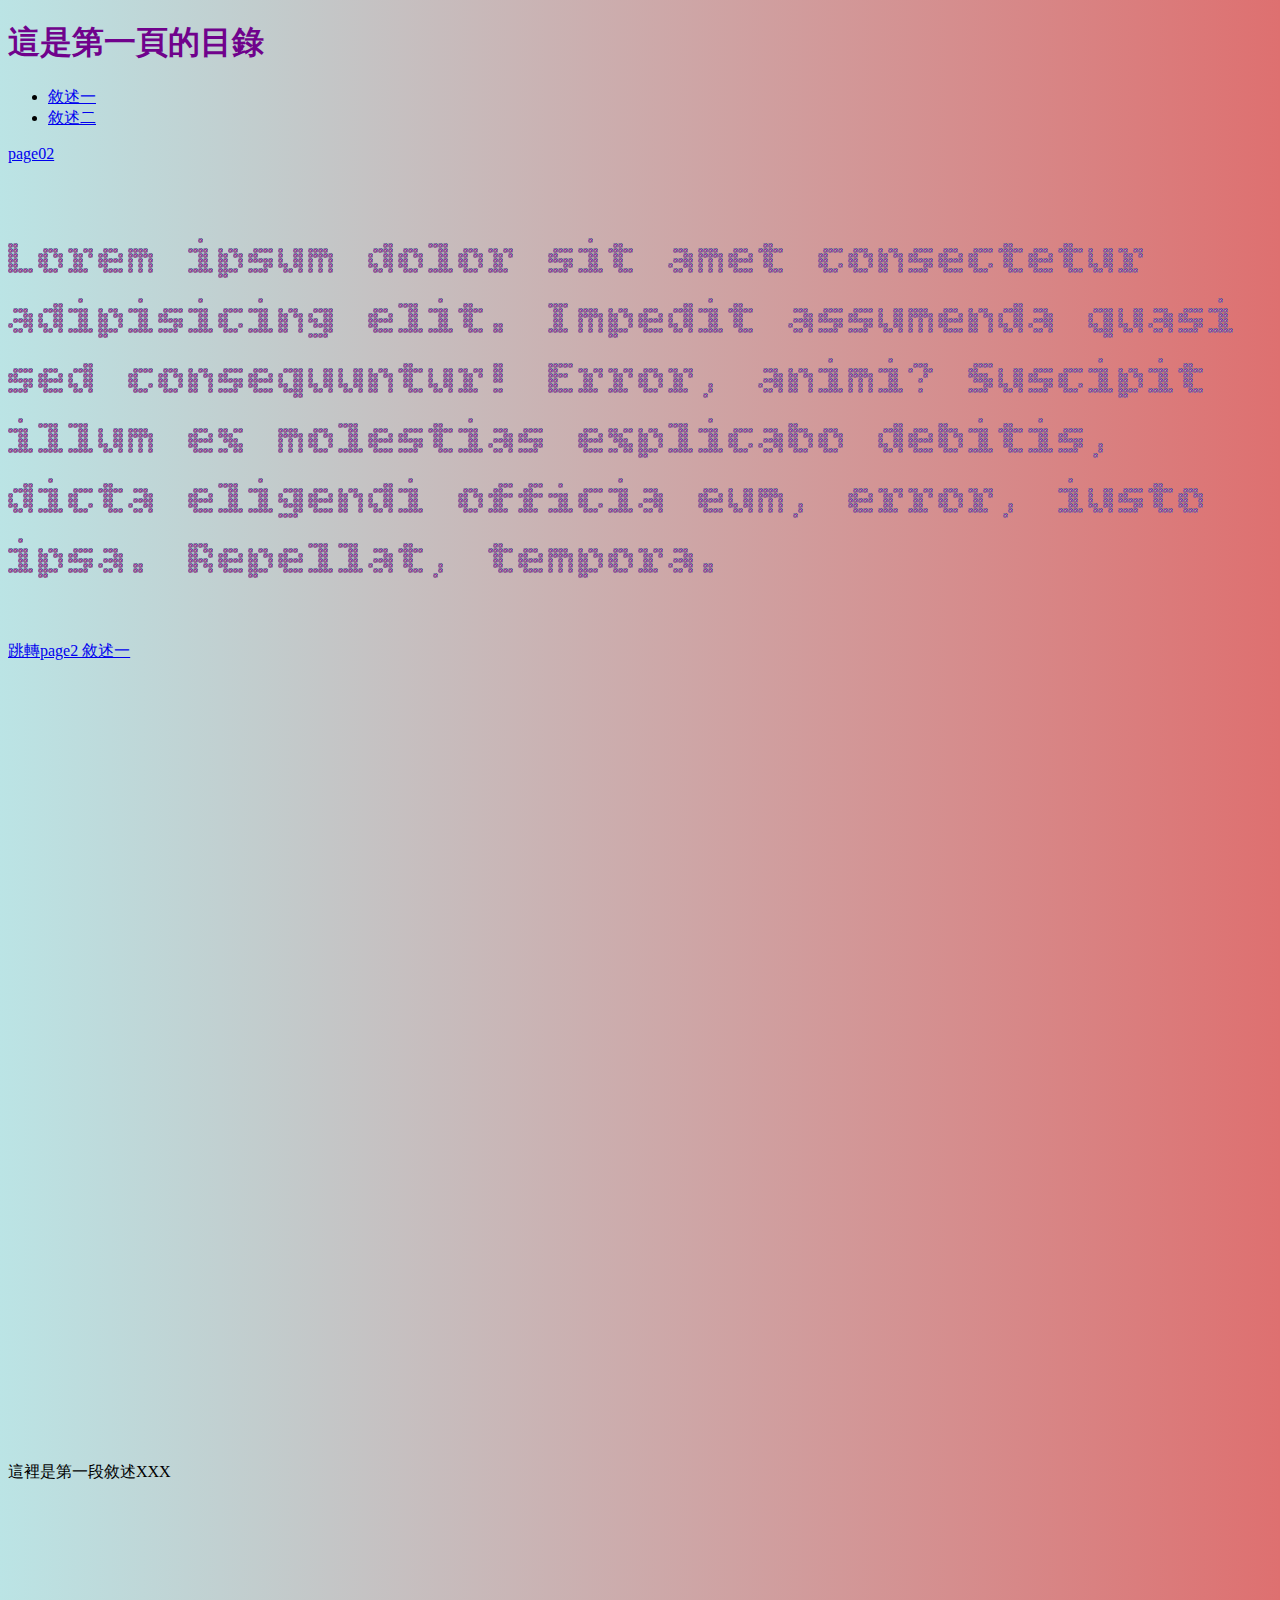
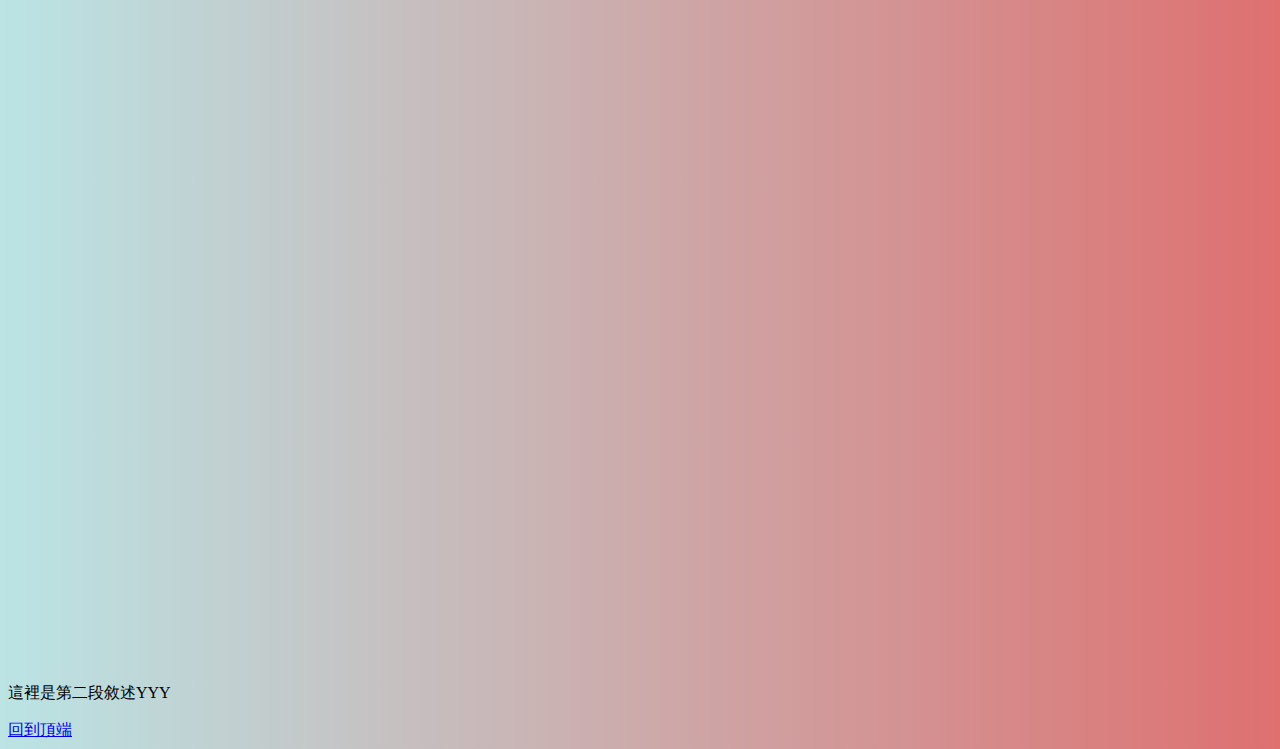
<file: Anchor/page_01.html>
<!DOCTYPE html>
<html lang="en">

<head>
    <link rel="preconnect" href="https://fonts.googleapis.com">
    <link rel="preconnect" href="https://fonts.gstatic.com" crossorigin>
    <link href="https://fonts.googleapis.com/css2?family=Bitcount+Ink:wght@100..900&display=swap" rel="stylesheet">
    <link rel="stylesheet" href="./style.css">
    <meta charset="UTF-8">
    <meta name="viewport" content="width=device-width, initial-scale=1.0">
    <title>page_01</title>
    <style>
        body {
            /* 由上到下的藍紫漸層 */
            background: linear-gradient(to right, #bbe4e5, #de7070);
        }
    </style>

</head>

<body id="top">
    <h1 id="top">這是第一頁的目錄</h1>
    <ul>
        <li><a href="#text_01">敘述一</a></li>
        <li><a href="#text_02">敘述二</a></li>
    </ul>

    <a href="./page_02.html">page02</a><br>
    <br>
    <p class="Lorem">Lorem ipsum dolor sit amet consectetur adipisicing elit. Impedit assumenda quasi sed
        consequuntur! Error, animi? Suscipit illum ex molestias explicabo debitis, dicta eligendi officia eum, error,
        iusto ipsa. Repellat, tempora.</p>
    <a href="./page_02.html#page_02_text_01">跳轉page2 敘述一</a>

    <p id="text_01" style="margin-top: 800px;">這裡是第一段敘述XXX</p>
    <p id="text_02" style="margin-top: 800px;">這裡是第二段敘述YYY</p>

    <a href="#top">回到頂端</a>
</body>

</html>
</file>
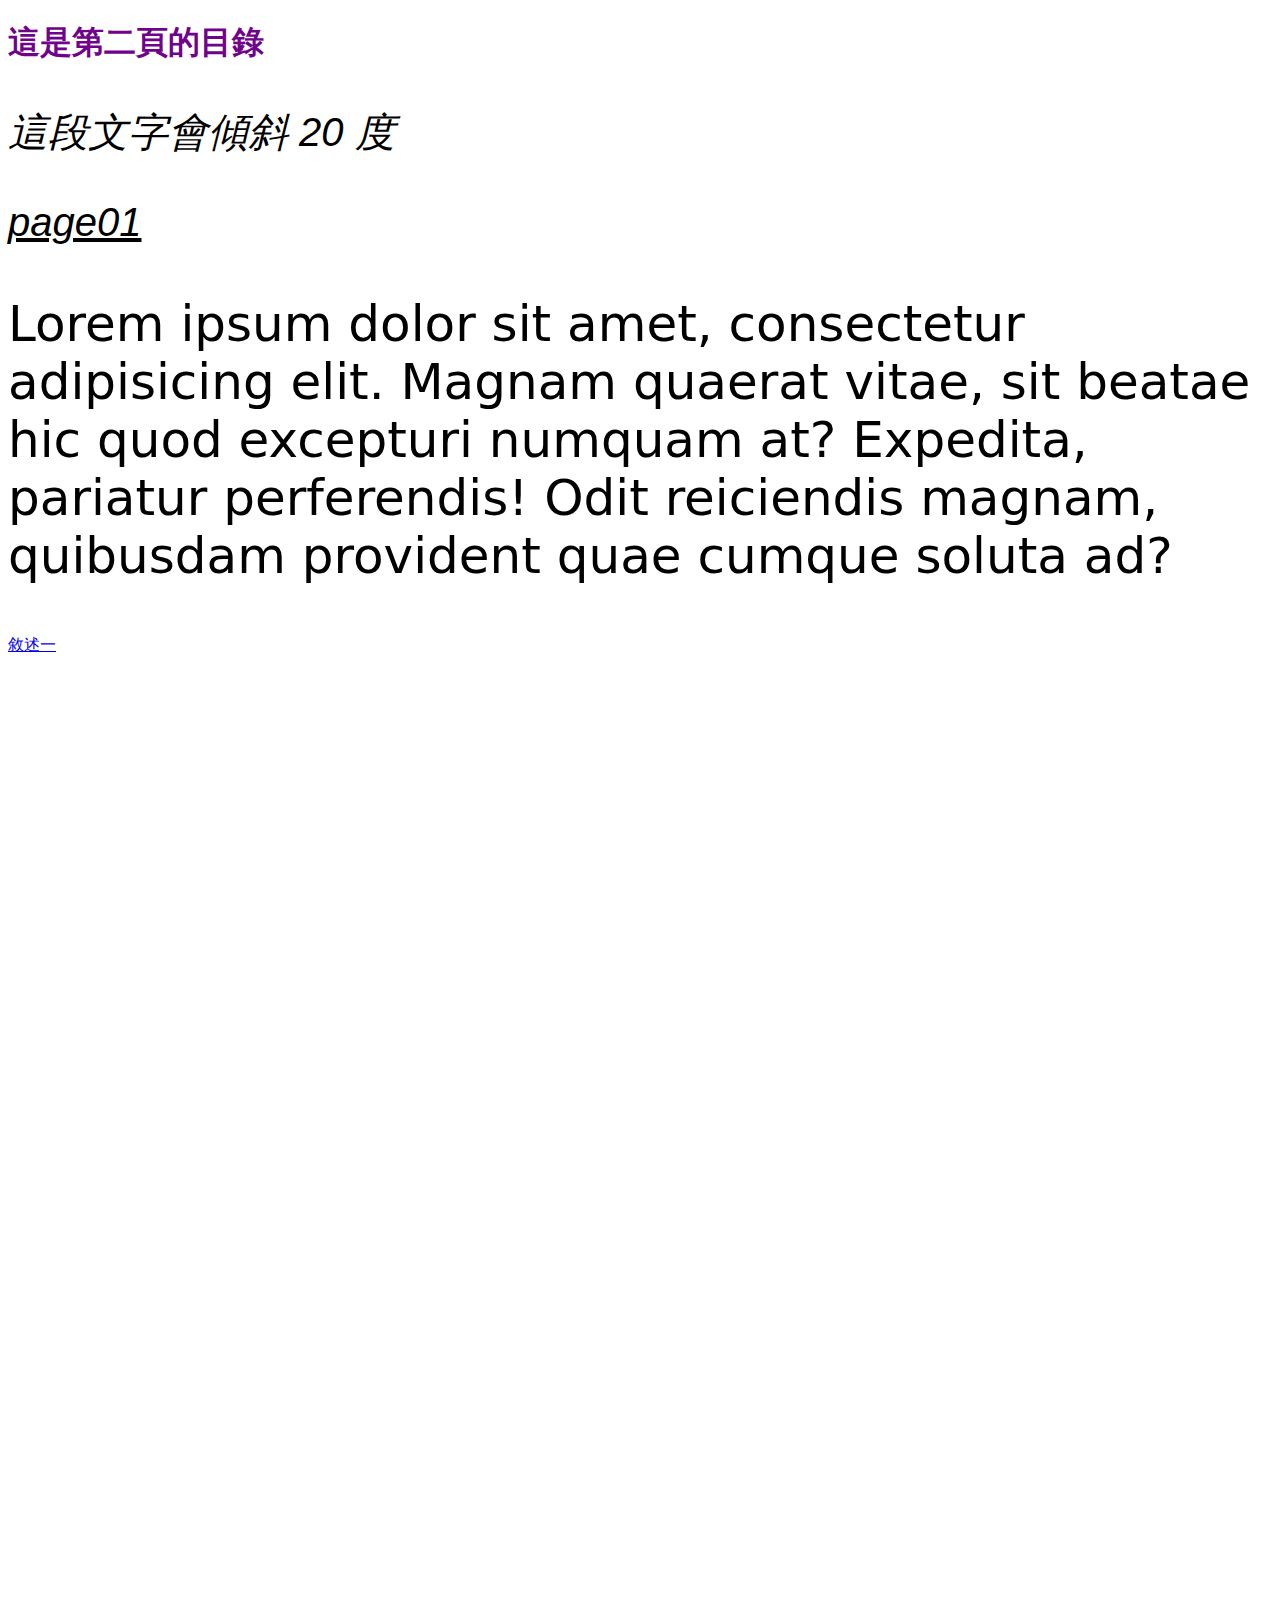
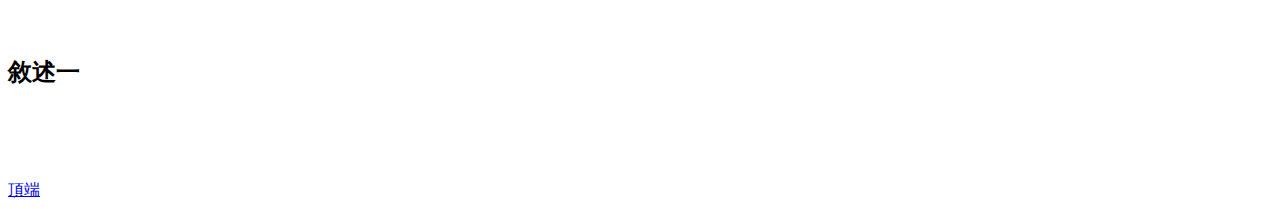
<file: Anchor/page_02.html>
<!DOCTYPE html>
<html lang="en">

<head>
    <meta charset="UTF-8">
    <meta name="viewport" content="width=device-width, initial-scale=1.0">
    <title>page_02</title>
    <link rel="stylesheet" href="style.css">
    <style>
        p {

            font-family: 'Franklin Gothic Medium', 'Arial Narrow', Arial, sans-serif;
            font-weight: 130;
            font-style: italic;
            font-size: 40px;
        }
    </style>
</head>

<body>
    <h1>這是第二頁的目錄</h1>
    <p class="slnt">這段文字會傾斜 20 度</p>
    <p class="slnt"><a href="./page_01.html" style="color: black;">page01</a></h3>
    <p class="Lorem">Lorem ipsum dolor sit amet, consectetur adipisicing elit. Magnam quaerat vitae, sit beatae hic quod
        excepturi numquam at? Expedita, pariatur perferendis! Odit reiciendis magnam, quibusdam provident quae cumque
        soluta ad?</p>
    <a href="#text_01">敘述一</a>

    <!-- 用 CSS 取代過多 <br> -->
    <div style="margin-top: 1000px;"></div>
    <span id="text_01"></span> <!-- span真好用  -->
    <span id="page_02_text_01" </span>
        <h2>敘述一</h2><br><br><br><br>

        <a href="#top">頂端</a>

</body>

</html>
</file>
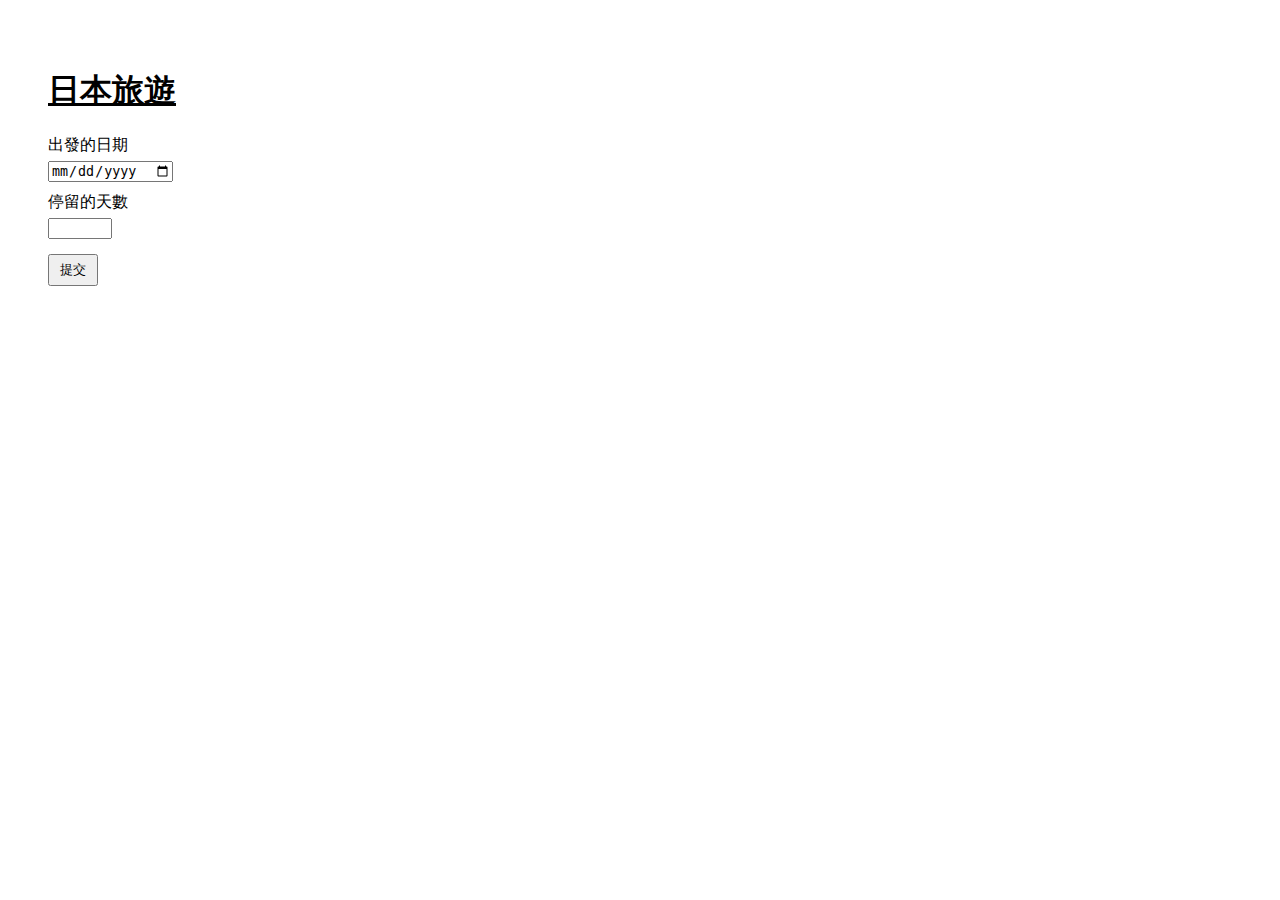
<file: form/page_01.html>
<!DOCTYPE html>
<html lang="zh-Hant">
<head>
    <meta charset="UTF-8">
    <meta name="viewport" content="width=device-width, initial-scale=1.0">
    <title>日本旅遊</title>
    <style>
        body {
            font-family: "Microsoft JhengHei", sans-serif;
            padding: 40px;
        }
        h1 {
            text-decoration: underline;
        }
        label {
            display: block;
            margin-top: 10px;
            margin-bottom: 5px;
        }
        input[type="submit"] {
            margin-top: 15px;
            padding: 5px 10px;
        }
    </style>
</head>
<body>
    <h1>日本旅遊</h1>
    
    <form>
        <label for="start-date">出發的日期</label>
        <input type="date" id="start-date" name="start-date">

        <label for="days">停留的天數</label>
        <input type="number" id="days" name="days" min="1" max="100">

        <br>
        <input type="submit" value="提交">
    </form>
</body>
</html>
</file>
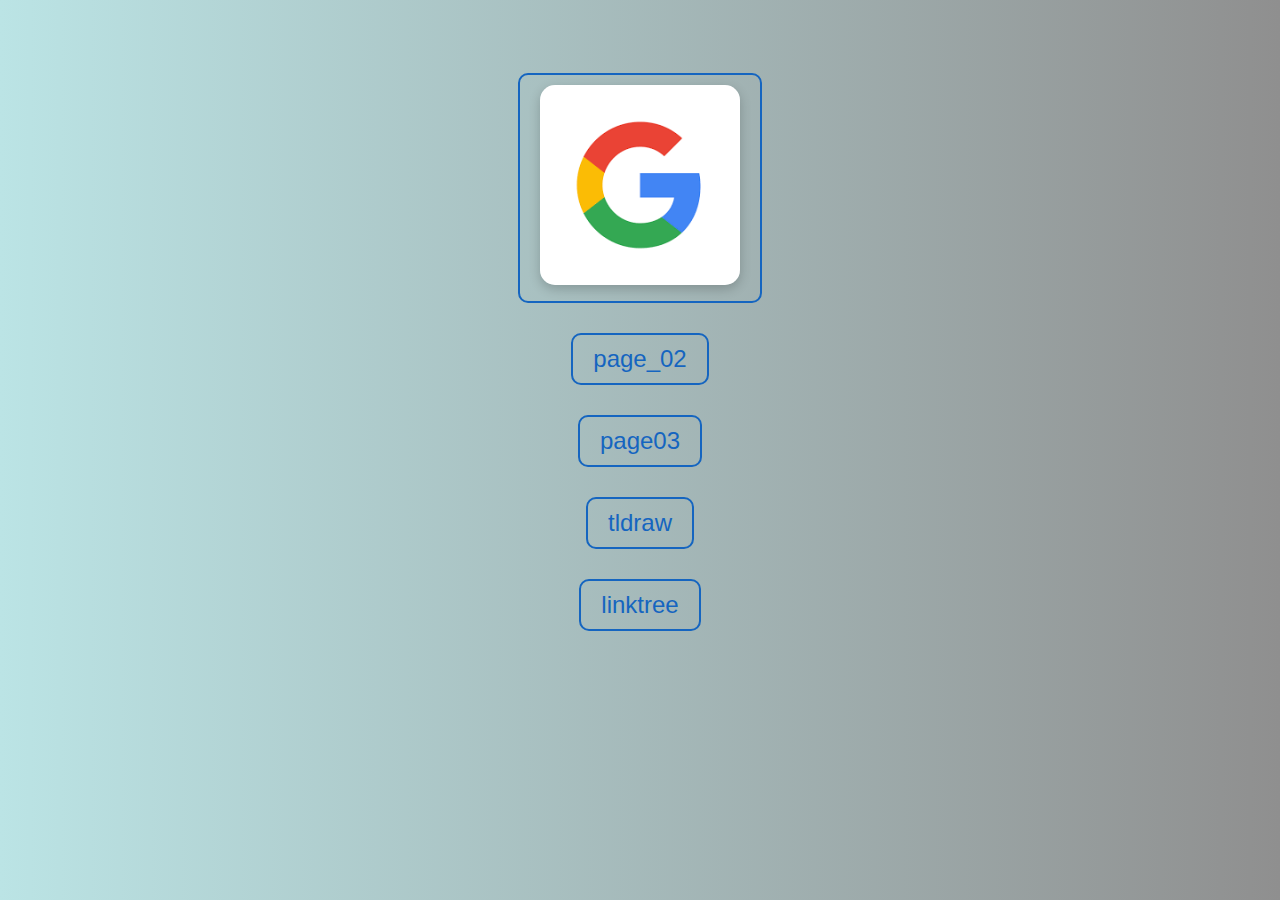
<file: hyperlink/page_01.html>
<!DOCTYPE html>
<html lang="en">

<head>
    <meta charset="UTF-8">
    <meta name="viewport" content="width=device-width, initial-scale=1.0">
    <title>page_01</title>
    <style>
        body {
            align-items: center;
            font-family: Arial, sans-serif;
            background: linear-gradient(to right, #bbe4e5, #8f8f8f);
            text-align: center;
            padding: 50px;
        }

        a {
            display: inline-block;
            margin: 15px;
            padding: 10px 20px;
            font-size: 1.5em;
            color: #1565c0;
            text-decoration: none;
            border: 2px solid #1565c0;
            border-radius: 10px;
            transition: all 0.3s ease;
        }

        a:hover {
            background-color: #1565c0;
            color: white;
            transform: scale(1.05);
        }

        img {
            border-radius: 15px;
            box-shadow: 0 4px 12px rgba(0, 0, 0, 0.2);
            transition: transform 0.3s ease;
        }

        img:hover {
            transform: scale(1.1);
        }
    </style>
</head>

<body>
    <a href="https://www.google.com/?hl=zh_TW" target="_blank">
        <img src="./image/google logo.png" height="200" alt="這是google的logo">
    </a><br>

    <a href="./page_02.html">page_02</a><br>

    <a href="./page_03.html">page03</a><br>

    <a href="https://makereal.tldraw.com/#session_id=0198dbac-daf3-792d-9f38-0a60d7e6cf28&distinct_id=0198dbac-dae9-79f3-ba5e-e7d23c059e4c"
        target="_blank">tldraw</a><br>





    <a href="https://linktr.ee/sjifhf_0205" target="_blank">linktree</a>
</body>

</html>
</file>
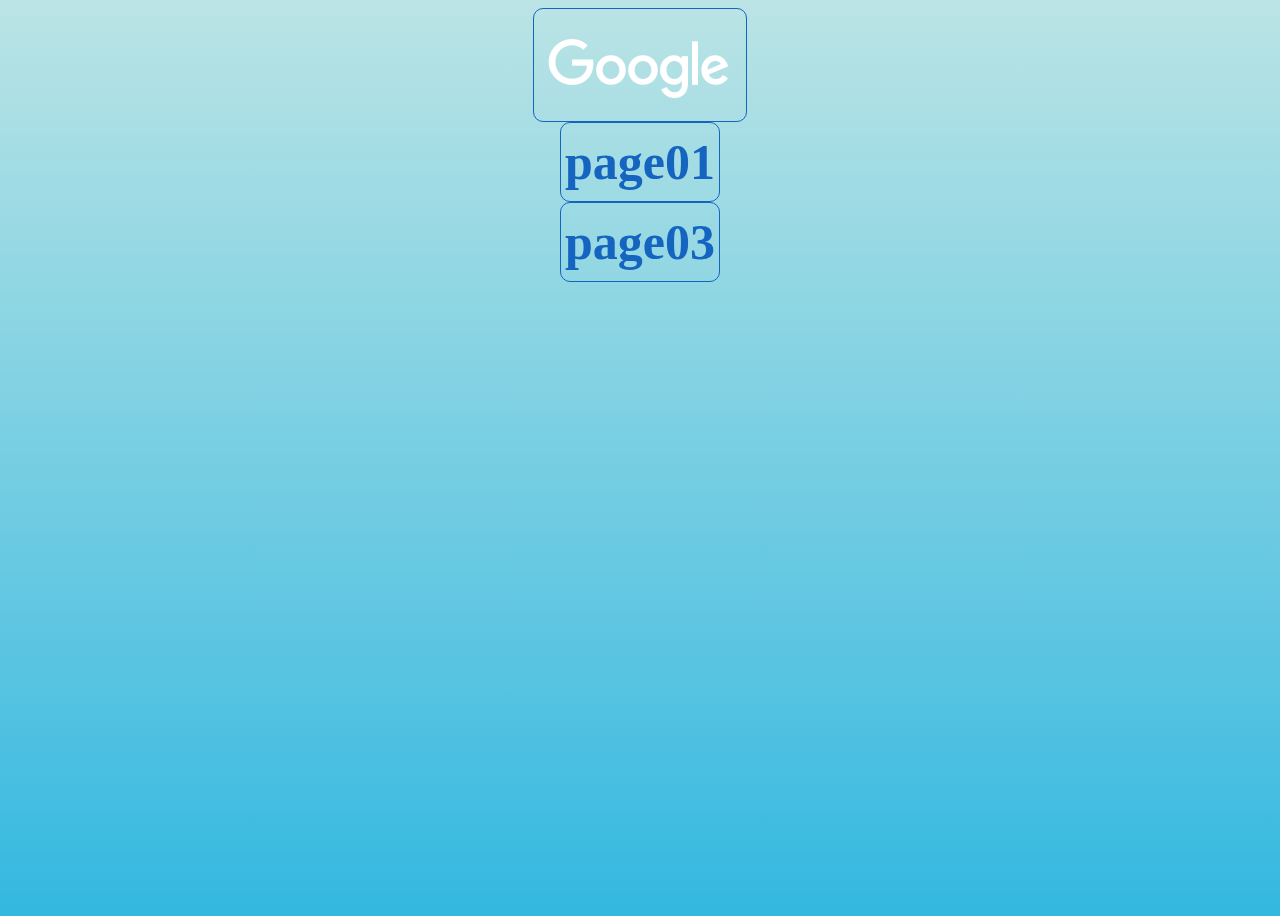
<file: hyperlink/page_02.html>
<!DOCTYPE html>
<html lang="en">

<head>
    <meta charset="UTF-8">
    <meta name="viewport" content="width=device-width, initial-scale=1.0">
    <title>page_02</title>
    <style>
        body {
            height: 100vh;
            background: linear-gradient(to bottom, #bbe4e5, #33b8e0 );
            ;
            background-repeat: no-repeat;
            text-align: center;
            font-size: 50px;
        }

        a {
            display: inline-block;
            color: #1565c0;
            text-decoration: none;/* 移除底線 */
            font-weight: bold;
            border: 1px solid #1565c0;
            border-radius: 10px;
            padding: 10px 4px;
            transition: all 1s ease;
        }

        a:hover {
            background-color: #1565c0;
            color: white;
            transform: scale(1.05);
        }
        img {
            margin: 20px 10px 0px 10px;
        }
    </style>
</head>

<body>
    <a href="https://www.google.com" target="_blank">
        <img src="./image/googlelogo_light_color_92x30dp.png" alt="這是一個GOOGLE LOGO">
    </a><br>

    <a href="./page_01.html">page01</a><br>
    <a href="./page_03.html">page03</a>

</body>

</html>
</file>
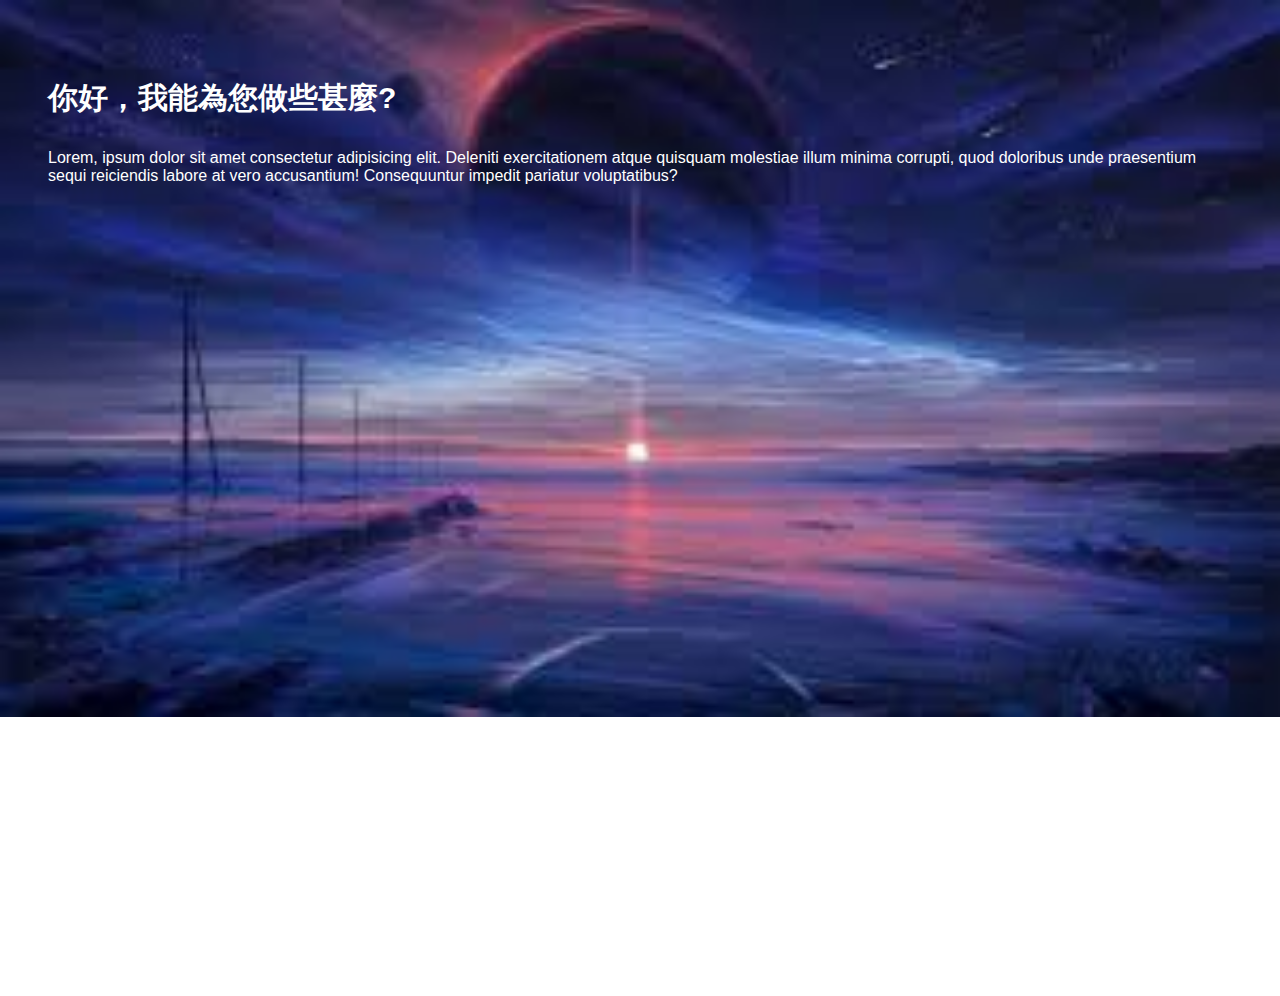
<file: table/page_01.html>
<!DOCTYPE html>
<html lang="en">

<head>
    <meta charset="UTF-8">
    <meta name="viewport" content="width=device-width, initial-scale=1.0">
    <title>page01</title>
    <style>
        .container {
            color: white;
        }
        #first_word {
            font-size: 30px;
            font-weight: bold;
        }
        body {
            font-family: "Microsoft JhengHei", sans-serif;
            padding: 40px;
            min-height: 100vh;
            background-image: url('./image/background.jpg');
            background-repeat: no-repeat;
            ;
            background-size: contain;
        }
    </style>
</head>

<body>
    <div class="container">
        <p id="first_word">你好，我能為您做些甚麼?</p>
        <p>Lorem, ipsum dolor sit amet consectetur adipisicing elit. Deleniti exercitationem atque quisquam molestiae
            illum minima corrupti, quod doloribus unde praesentium sequi reiciendis labore at vero accusantium!
            Consequuntur impedit pariatur voluptatibus?</p>
    </div>

</body>

</html>
</file>
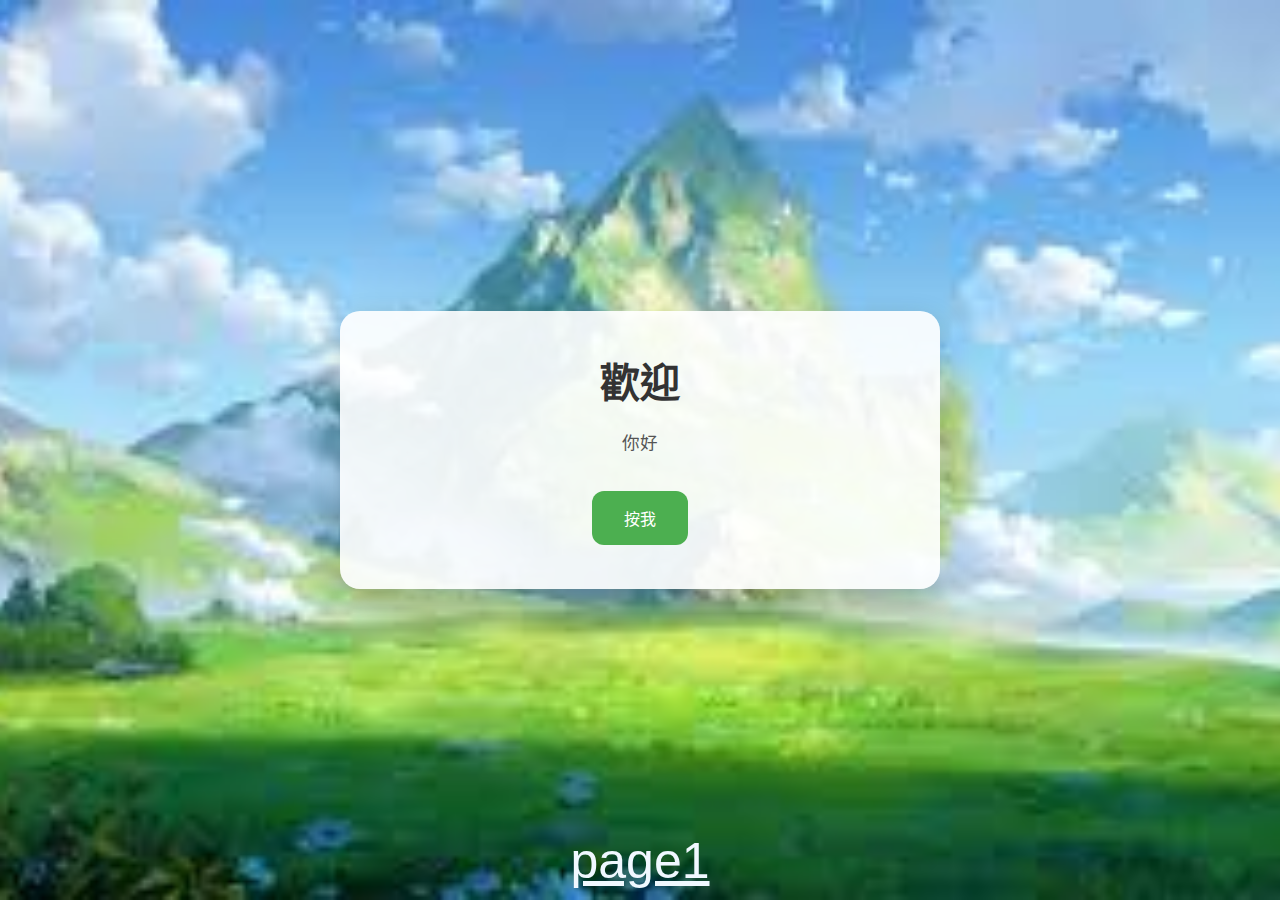
<file: table/page_02.html>
<!DOCTYPE html>
<html lang="zh-TW">

<head>
    <meta charset="UTF-8">
    <meta name="viewport" content="width=device-width, initial-scale=1">
    <title>page2</title>
    <style>
        * {
            box-sizing: border-box;
            margin: 0;
            padding: 0;
        }
        button {
            background-color: #4CAF50;
            color: white;
            padding: 15px 32px;
            text-align: center;
            text-decoration: none;
            display: inline-block;
            font-size: 16px;
            margin: 4px 2px;
            border: none;
            border-radius: 12px;
            cursor: pointer;
            transition: all 0.3s ease;
        }
        body {
            font-family: "Microsoft JhengHei", sans-serif;
            min-height: 100vh;
            background-image: url('./image/bcg2.jpg');
            background-size: cover;
            background-position: center;
            background-repeat: no-repeat;
            display: flex;
            justify-content: center;
            align-items: center;
            padding: 20px;
        }

        .container {
            background: rgba(255, 255, 255, 0.9);
            padding: 40px;
            border-radius: 20px;
            max-width: 600px;
            width: 100%;
            text-align: center;
            box-shadow: 0 10px 30px rgba(0, 0, 0, 0.2);
        }

        h1 {
            font-size: 2.5rem;
            margin-bottom: 20px;
            color: #333;
        }

        p {
            font-size: 1.1rem;
            margin-bottom: 30px;
            color: #555;
            line-height: 1.6;
        }


        button:hover {
            transform: translateY(-3px);
            box-shadow: 0 8px 15px rgba(0, 0, 0, 0.2);
        }

        @keyframes slide_left {
            from {
                transform: translateX(100);
            }

            to {
                transform: translateX(0);
            }
        }

        .animate-slide {
            animation: slide_left 0.5s ease-in-out forwards;
        }
    </style>
</head>

<body>
    <a style="position: fixed; bottom: 10px;color: aliceblue;font-size: 50px;" href="./page_01.html">page1</a>
    <div class="container">

        <h1>歡迎</h1>
        <p>你好</p>
        <button onclick="alert('按鈕被按下了！')">按我</button>
    </div>
</body>

</html>
</file>
<file: Anchor/style.css>
h1{
    color: rgb(112, 2, 140);
}

.Lorem{
            font-family: "Bitcount Ink", system-ui;
            font-size: 50px;
            font-weight: 400;
            font-style: normal;
            font-variation-settings:
                "slnt" 0,
                "CRSV" 0.5,
                "ELSH" 0,
                "ELXP" 0,
                "SZP1" 0,
                "SZP2" 0,
                "XPN1" 0,
                "XPN2" 0,
                "YPN1" 0,
                "YPN2" 0;
        }
</file>
